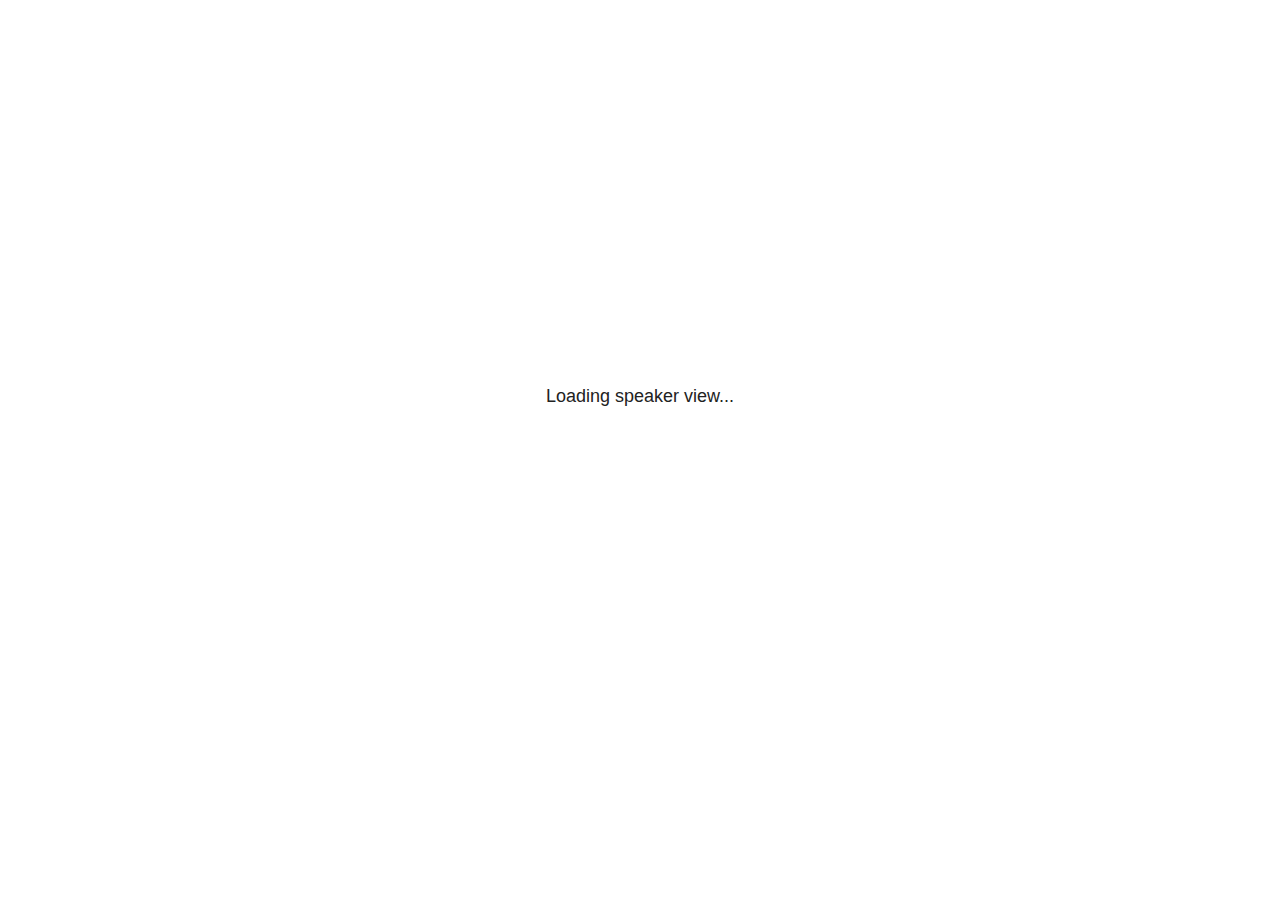
<file: docs/session1/slides/session1_files/libs/revealjs/plugin/notes/speaker-view.html>
<!--
	NOTE: You need to build the notes plugin after making changes to this file.
-->
<html lang="en">
	<head>
		<meta charset="utf-8">

		<title>reveal.js - Speaker View</title>

		<style>
			body {
				font-family: Helvetica;
				font-size: 18px;
			}

			#current-slide,
			#upcoming-slide,
			#speaker-controls {
				padding: 6px;
				box-sizing: border-box;
				-moz-box-sizing: border-box;
			}

			#current-slide iframe,
			#upcoming-slide iframe {
				width: 100%;
				height: 100%;
				border: 1px solid #ddd;
			}

			#current-slide .label,
			#upcoming-slide .label {
				position: absolute;
				top: 10px;
				left: 10px;
				z-index: 2;
			}

			#connection-status {
				position: absolute;
				top: 0;
				left: 0;
				width: 100%;
				height: 100%;
				z-index: 20;
				padding: 30% 20% 20% 20%;
				font-size: 18px;
				color: #222;
				background: #fff;
				text-align: center;
				box-sizing: border-box;
				line-height: 1.4;
			}

			.overlay-element {
				height: 34px;
				line-height: 34px;
				padding: 0 10px;
				text-shadow: none;
				background: rgba( 220, 220, 220, 0.8 );
				color: #222;
				font-size: 14px;
			}

			.overlay-element.interactive:hover {
				background: rgba( 220, 220, 220, 1 );
			}

			#current-slide {
				position: absolute;
				width: 60%;
				height: 100%;
				top: 0;
				left: 0;
				padding-right: 0;
			}

			#upcoming-slide {
				position: absolute;
				width: 40%;
				height: 40%;
				right: 0;
				top: 0;
			}

			/* Speaker controls */
			#speaker-controls {
				position: absolute;
				top: 40%;
				right: 0;
				width: 40%;
				height: 60%;
				overflow: auto;
				font-size: 18px;
			}

				.speaker-controls-time.hidden,
				.speaker-controls-notes.hidden {
					display: none;
				}

				.speaker-controls-time .label,
				.speaker-controls-pace .label,
				.speaker-controls-notes .label {
					text-transform: uppercase;
					font-weight: normal;
					font-size: 0.66em;
					color: #666;
					margin: 0;
				}

				.speaker-controls-time, .speaker-controls-pace {
					border-bottom: 1px solid rgba( 200, 200, 200, 0.5 );
					margin-bottom: 10px;
					padding: 10px 16px;
					padding-bottom: 20px;
					cursor: pointer;
				}

				.speaker-controls-time .reset-button {
					opacity: 0;
					float: right;
					color: #666;
					text-decoration: none;
				}
				.speaker-controls-time:hover .reset-button {
					opacity: 1;
				}

				.speaker-controls-time .timer,
				.speaker-controls-time .clock {
					width: 50%;
				}

				.speaker-controls-time .timer,
				.speaker-controls-time .clock,
				.speaker-controls-time .pacing .hours-value,
				.speaker-controls-time .pacing .minutes-value,
				.speaker-controls-time .pacing .seconds-value {
					font-size: 1.9em;
				}

				.speaker-controls-time .timer {
					float: left;
				}

				.speaker-controls-time .clock {
					float: right;
					text-align: right;
				}

				.speaker-controls-time span.mute {
					opacity: 0.3;
				}

				.speaker-controls-time .pacing-title {
					margin-top: 5px;
				}

				.speaker-controls-time .pacing.ahead {
					color: blue;
				}

				.speaker-controls-time .pacing.on-track {
					color: green;
				}

				.speaker-controls-time .pacing.behind {
					color: red;
				}

				.speaker-controls-notes {
					padding: 10px 16px;
				}

				.speaker-controls-notes .value {
					margin-top: 5px;
					line-height: 1.4;
					font-size: 1.2em;
				}

			/* Layout selector */
			#speaker-layout {
				position: absolute;
				top: 10px;
				right: 10px;
				color: #222;
				z-index: 10;
			}
				#speaker-layout select {
					position: absolute;
					width: 100%;
					height: 100%;
					top: 0;
					left: 0;
					border: 0;
					box-shadow: 0;
					cursor: pointer;
					opacity: 0;

					font-size: 1em;
					background-color: transparent;

					-moz-appearance: none;
					-webkit-appearance: none;
					-webkit-tap-highlight-color: rgba(0, 0, 0, 0);
				}

				#speaker-layout select:focus {
					outline: none;
					box-shadow: none;
				}

			.clear {
				clear: both;
			}

			/* Speaker layout: Wide */
			body[data-speaker-layout="wide"] #current-slide,
			body[data-speaker-layout="wide"] #upcoming-slide {
				width: 50%;
				height: 45%;
				padding: 6px;
			}

			body[data-speaker-layout="wide"] #current-slide {
				top: 0;
				left: 0;
			}

			body[data-speaker-layout="wide"] #upcoming-slide {
				top: 0;
				left: 50%;
			}

			body[data-speaker-layout="wide"] #speaker-controls {
				top: 45%;
				left: 0;
				width: 100%;
				height: 50%;
				font-size: 1.25em;
			}

			/* Speaker layout: Tall */
			body[data-speaker-layout="tall"] #current-slide,
			body[data-speaker-layout="tall"] #upcoming-slide {
				width: 45%;
				height: 50%;
				padding: 6px;
			}

			body[data-speaker-layout="tall"] #current-slide {
				top: 0;
				left: 0;
			}

			body[data-speaker-layout="tall"] #upcoming-slide {
				top: 50%;
				left: 0;
			}

			body[data-speaker-layout="tall"] #speaker-controls {
				padding-top: 40px;
				top: 0;
				left: 45%;
				width: 55%;
				height: 100%;
				font-size: 1.25em;
			}

			/* Speaker layout: Notes only */
			body[data-speaker-layout="notes-only"] #current-slide,
			body[data-speaker-layout="notes-only"] #upcoming-slide {
				display: none;
			}

			body[data-speaker-layout="notes-only"] #speaker-controls {
				padding-top: 40px;
				top: 0;
				left: 0;
				width: 100%;
				height: 100%;
				font-size: 1.25em;
			}

			@media screen and (max-width: 1080px) {
				body[data-speaker-layout="default"] #speaker-controls {
					font-size: 16px;
				}
			}

			@media screen and (max-width: 900px) {
				body[data-speaker-layout="default"] #speaker-controls {
					font-size: 14px;
				}
			}

			@media screen and (max-width: 800px) {
				body[data-speaker-layout="default"] #speaker-controls {
					font-size: 12px;
				}
			}

		</style>
	</head>

	<body>

		<div id="connection-status">Loading speaker view...</div>

		<div id="current-slide"></div>
		<div id="upcoming-slide"><span class="overlay-element label">Upcoming</span></div>
		<div id="speaker-controls">
			<div class="speaker-controls-time">
				<h4 class="label">Time <span class="reset-button">Click to Reset</span></h4>
				<div class="clock">
					<span class="clock-value">0:00 AM</span>
				</div>
				<div class="timer">
					<span class="hours-value">00</span><span class="minutes-value">:00</span><span class="seconds-value">:00</span>
				</div>
				<div class="clear"></div>

				<h4 class="label pacing-title" style="display: none">Pacing – Time to finish current slide</h4>
				<div class="pacing" style="display: none">
					<span class="hours-value">00</span><span class="minutes-value">:00</span><span class="seconds-value">:00</span>
				</div>
			</div>

			<div class="speaker-controls-notes hidden">
				<h4 class="label">Notes</h4>
				<div class="value"></div>
			</div>
		</div>
		<div id="speaker-layout" class="overlay-element interactive">
			<span class="speaker-layout-label"></span>
			<select class="speaker-layout-dropdown"></select>
		</div>

		<script>

			(function() {

				var notes,
					notesValue,
					currentState,
					currentSlide,
					upcomingSlide,
					layoutLabel,
					layoutDropdown,
					pendingCalls = {},
					lastRevealApiCallId = 0,
					connected = false,
					whitelistedWindows = [window.opener];

				var SPEAKER_LAYOUTS = {
					'default': 'Default',
					'wide': 'Wide',
					'tall': 'Tall',
					'notes-only': 'Notes only'
				};

				setupLayout();

				var connectionStatus = document.querySelector( '#connection-status' );
				var connectionTimeout = setTimeout( function() {
					connectionStatus.innerHTML = 'Error connecting to main window.<br>Please try closing and reopening the speaker view.';
				}, 5000 );
;
				window.addEventListener( 'message', function( event ) {

					// Validate the origin of this message to prevent XSS
					if( window.location.origin !== event.origin && whitelistedWindows.indexOf( event.source ) === -1 ) {
						return;
					}

					clearTimeout( connectionTimeout );
					connectionStatus.style.display = 'none';

					var data = JSON.parse( event.data );

					// The overview mode is only useful to the reveal.js instance
					// where navigation occurs so we don't sync it
					if( data.state ) delete data.state.overview;

					// Messages sent by the notes plugin inside of the main window
					if( data && data.namespace === 'reveal-notes' ) {
						if( data.type === 'connect' ) {
							handleConnectMessage( data );
						}
						else if( data.type === 'state' ) {
							handleStateMessage( data );
						}
						else if( data.type === 'return' ) {
							pendingCalls[data.callId](data.result);
							delete pendingCalls[data.callId];
						}
					}
					// Messages sent by the reveal.js inside of the current slide preview
					else if( data && data.namespace === 'reveal' ) {
						if( /ready/.test( data.eventName ) ) {
							// Send a message back to notify that the handshake is complete
							window.opener.postMessage( JSON.stringify({ namespace: 'reveal-notes', type: 'connected'} ), '*' );
						}
						else if( /slidechanged|fragmentshown|fragmenthidden|paused|resumed/.test( data.eventName ) && currentState !== JSON.stringify( data.state ) ) {

							dispatchStateToMainWindow( data.state );

						}
					}

				} );

				/**
				 * Updates the presentation in the main window to match the state
				 * of the presentation in the notes window.
				 */
				const dispatchStateToMainWindow = debounce(( state ) => {
					window.opener.postMessage( JSON.stringify({ method: 'setState', args: [ state ]} ), '*' );
				}, 500);

				/**
				 * Asynchronously calls the Reveal.js API of the main frame.
				 */
				function callRevealApi( methodName, methodArguments, callback ) {

					var callId = ++lastRevealApiCallId;
					pendingCalls[callId] = callback;
					window.opener.postMessage( JSON.stringify( {
						namespace: 'reveal-notes',
						type: 'call',
						callId: callId,
						methodName: methodName,
						arguments: methodArguments
					} ), '*' );

				}

				/**
				 * Called when the main window is trying to establish a
				 * connection.
				 */
				function handleConnectMessage( data ) {

					if( connected === false ) {
						connected = true;

						setupIframes( data );
						setupKeyboard();
						setupNotes();
						setupTimer();
						setupHeartbeat();
					}

				}

				/**
				 * Called when the main window sends an updated state.
				 */
				function handleStateMessage( data ) {

					// Store the most recently set state to avoid circular loops
					// applying the same state
					currentState = JSON.stringify( data.state );

					// No need for updating the notes in case of fragment changes
					if ( data.notes ) {
						notes.classList.remove( 'hidden' );
						notesValue.style.whiteSpace = data.whitespace;
						if( data.markdown ) {
							notesValue.innerHTML = marked( data.notes );
						}
						else {
							notesValue.innerHTML = data.notes;
						}
					}
					else {
						notes.classList.add( 'hidden' );
					}

					// Update the note slides
					currentSlide.contentWindow.postMessage( JSON.stringify({ method: 'setState', args: [ data.state ] }), '*' );
					upcomingSlide.contentWindow.postMessage( JSON.stringify({ method: 'setState', args: [ data.state ] }), '*' );
					upcomingSlide.contentWindow.postMessage( JSON.stringify({ method: 'next' }), '*' );

				}

				// Limit to max one state update per X ms
				handleStateMessage = debounce( handleStateMessage, 200 );

				/**
				 * Forward keyboard events to the current slide window.
				 * This enables keyboard events to work even if focus
				 * isn't set on the current slide iframe.
				 *
				 * Block F5 default handling, it reloads and disconnects
				 * the speaker notes window.
				 */
				function setupKeyboard() {

					document.addEventListener( 'keydown', function( event ) {
						if( event.keyCode === 116 || ( event.metaKey && event.keyCode === 82 ) ) {
							event.preventDefault();
							return false;
						}
						currentSlide.contentWindow.postMessage( JSON.stringify({ method: 'triggerKey', args: [ event.keyCode ] }), '*' );
					} );

				}

				/**
				 * Creates the preview iframes.
				 */
				function setupIframes( data ) {

					var params = [
						'receiver',
						'progress=false',
						'history=false',
						'transition=none',
						'autoSlide=0',
						'backgroundTransition=none'
					].join( '&' );

					var urlSeparator = /\?/.test(data.url) ? '&' : '?';
					var hash = '#/' + data.state.indexh + '/' + data.state.indexv;
					var currentURL = data.url + urlSeparator + params + '&postMessageEvents=true' + hash;
					var upcomingURL = data.url + urlSeparator + params + '&controls=false' + hash;

					currentSlide = document.createElement( 'iframe' );
					currentSlide.setAttribute( 'width', 1280 );
					currentSlide.setAttribute( 'height', 1024 );
					currentSlide.setAttribute( 'src', currentURL );
					document.querySelector( '#current-slide' ).appendChild( currentSlide );

					upcomingSlide = document.createElement( 'iframe' );
					upcomingSlide.setAttribute( 'width', 640 );
					upcomingSlide.setAttribute( 'height', 512 );
					upcomingSlide.setAttribute( 'src', upcomingURL );
					document.querySelector( '#upcoming-slide' ).appendChild( upcomingSlide );

					whitelistedWindows.push( currentSlide.contentWindow, upcomingSlide.contentWindow );

				}

				/**
				 * Setup the notes UI.
				 */
				function setupNotes() {

					notes = document.querySelector( '.speaker-controls-notes' );
					notesValue = document.querySelector( '.speaker-controls-notes .value' );

				}

				/**
				 * We send out a heartbeat at all times to ensure we can
				 * reconnect with the main presentation window after reloads.
				 */
				function setupHeartbeat() {

					setInterval( () => {
						window.opener.postMessage( JSON.stringify({ namespace: 'reveal-notes', type: 'heartbeat'} ), '*' );
					}, 1000 );

				}

				function getTimings( callback ) {

					callRevealApi( 'getSlidesAttributes', [], function ( slideAttributes ) {
						callRevealApi( 'getConfig', [], function ( config ) {
							var totalTime = config.totalTime;
							var minTimePerSlide = config.minimumTimePerSlide || 0;
							var defaultTiming = config.defaultTiming;
							if ((defaultTiming == null) && (totalTime == null)) {
								callback(null);
								return;
							}
							// Setting totalTime overrides defaultTiming
							if (totalTime) {
								defaultTiming = 0;
							}
							var timings = [];
							for ( var i in slideAttributes ) {
								var slide = slideAttributes[ i ];
								var timing = defaultTiming;
								if( slide.hasOwnProperty( 'data-timing' )) {
									var t = slide[ 'data-timing' ];
									timing = parseInt(t);
									if( isNaN(timing) ) {
										console.warn("Could not parse timing '" + t + "' of slide " + i + "; using default of " + defaultTiming);
										timing = defaultTiming;
									}
								}
								timings.push(timing);
							}
							if ( totalTime ) {
								// After we've allocated time to individual slides, we summarize it and
								// subtract it from the total time
								var remainingTime = totalTime - timings.reduce( function(a, b) { return a + b; }, 0 );
								// The remaining time is divided by the number of slides that have 0 seconds
								// allocated at the moment, giving the average time-per-slide on the remaining slides
								var remainingSlides = (timings.filter( function(x) { return x == 0 }) ).length
								var timePerSlide = Math.round( remainingTime / remainingSlides, 0 )
								// And now we replace every zero-value timing with that average
								timings = timings.map( function(x) { return (x==0 ? timePerSlide : x) } );
							}
							var slidesUnderMinimum = timings.filter( function(x) { return (x < minTimePerSlide) } ).length
							if ( slidesUnderMinimum ) {
								message = "The pacing time for " + slidesUnderMinimum + " slide(s) is under the configured minimum of " + minTimePerSlide + " seconds. Check the data-timing attribute on individual slides, or consider increasing the totalTime or minimumTimePerSlide configuration options (or removing some slides).";
								alert(message);
							}
							callback( timings );
						} );
					} );

				}

				/**
				 * Return the number of seconds allocated for presenting
				 * all slides up to and including this one.
				 */
				function getTimeAllocated( timings, callback ) {

					callRevealApi( 'getSlidePastCount', [], function ( currentSlide ) {
						var allocated = 0;
						for (var i in timings.slice(0, currentSlide + 1)) {
							allocated += timings[i];
						}
						callback( allocated );
					} );

				}

				/**
				 * Create the timer and clock and start updating them
				 * at an interval.
				 */
				function setupTimer() {

					var start = new Date(),
					timeEl = document.querySelector( '.speaker-controls-time' ),
					clockEl = timeEl.querySelector( '.clock-value' ),
					hoursEl = timeEl.querySelector( '.hours-value' ),
					minutesEl = timeEl.querySelector( '.minutes-value' ),
					secondsEl = timeEl.querySelector( '.seconds-value' ),
					pacingTitleEl = timeEl.querySelector( '.pacing-title' ),
					pacingEl = timeEl.querySelector( '.pacing' ),
					pacingHoursEl = pacingEl.querySelector( '.hours-value' ),
					pacingMinutesEl = pacingEl.querySelector( '.minutes-value' ),
					pacingSecondsEl = pacingEl.querySelector( '.seconds-value' );

					var timings = null;
					getTimings( function ( _timings ) {

						timings = _timings;
						if (_timings !== null) {
							pacingTitleEl.style.removeProperty('display');
							pacingEl.style.removeProperty('display');
						}

						// Update once directly
						_updateTimer();

						// Then update every second
						setInterval( _updateTimer, 1000 );

					} );


					function _resetTimer() {

						if (timings == null) {
							start = new Date();
							_updateTimer();
						}
						else {
							// Reset timer to beginning of current slide
							getTimeAllocated( timings, function ( slideEndTimingSeconds ) {
								var slideEndTiming = slideEndTimingSeconds * 1000;
								callRevealApi( 'getSlidePastCount', [], function ( currentSlide ) {
									var currentSlideTiming = timings[currentSlide] * 1000;
									var previousSlidesTiming = slideEndTiming - currentSlideTiming;
									var now = new Date();
									start = new Date(now.getTime() - previousSlidesTiming);
									_updateTimer();
								} );
							} );
						}

					}

					timeEl.addEventListener( 'click', function() {
						_resetTimer();
						return false;
					} );

					function _displayTime( hrEl, minEl, secEl, time) {

						var sign = Math.sign(time) == -1 ? "-" : "";
						time = Math.abs(Math.round(time / 1000));
						var seconds = time % 60;
						var minutes = Math.floor( time / 60 ) % 60 ;
						var hours = Math.floor( time / ( 60 * 60 )) ;
						hrEl.innerHTML = sign + zeroPadInteger( hours );
						if (hours == 0) {
							hrEl.classList.add( 'mute' );
						}
						else {
							hrEl.classList.remove( 'mute' );
						}
						minEl.innerHTML = ':' + zeroPadInteger( minutes );
						if (hours == 0 && minutes == 0) {
							minEl.classList.add( 'mute' );
						}
						else {
							minEl.classList.remove( 'mute' );
						}
						secEl.innerHTML = ':' + zeroPadInteger( seconds );
					}

					function _updateTimer() {

						var diff, hours, minutes, seconds,
						now = new Date();

						diff = now.getTime() - start.getTime();

						clockEl.innerHTML = now.toLocaleTimeString( 'en-US', { hour12: true, hour: '2-digit', minute:'2-digit' } );
						_displayTime( hoursEl, minutesEl, secondsEl, diff );
						if (timings !== null) {
							_updatePacing(diff);
						}

					}

					function _updatePacing(diff) {

						getTimeAllocated( timings, function ( slideEndTimingSeconds ) {
							var slideEndTiming = slideEndTimingSeconds * 1000;

							callRevealApi( 'getSlidePastCount', [], function ( currentSlide ) {
								var currentSlideTiming = timings[currentSlide] * 1000;
								var timeLeftCurrentSlide = slideEndTiming - diff;
								if (timeLeftCurrentSlide < 0) {
									pacingEl.className = 'pacing behind';
								}
								else if (timeLeftCurrentSlide < currentSlideTiming) {
									pacingEl.className = 'pacing on-track';
								}
								else {
									pacingEl.className = 'pacing ahead';
								}
								_displayTime( pacingHoursEl, pacingMinutesEl, pacingSecondsEl, timeLeftCurrentSlide );
							} );
						} );
					}

				}

				/**
				 * Sets up the speaker view layout and layout selector.
				 */
				function setupLayout() {

					layoutDropdown = document.querySelector( '.speaker-layout-dropdown' );
					layoutLabel = document.querySelector( '.speaker-layout-label' );

					// Render the list of available layouts
					for( var id in SPEAKER_LAYOUTS ) {
						var option = document.createElement( 'option' );
						option.setAttribute( 'value', id );
						option.textContent = SPEAKER_LAYOUTS[ id ];
						layoutDropdown.appendChild( option );
					}

					// Monitor the dropdown for changes
					layoutDropdown.addEventListener( 'change', function( event ) {

						setLayout( layoutDropdown.value );

					}, false );

					// Restore any currently persisted layout
					setLayout( getLayout() );

				}

				/**
				 * Sets a new speaker view layout. The layout is persisted
				 * in local storage.
				 */
				function setLayout( value ) {

					var title = SPEAKER_LAYOUTS[ value ];

					layoutLabel.innerHTML = 'Layout' + ( title ? ( ': ' + title ) : '' );
					layoutDropdown.value = value;

					document.body.setAttribute( 'data-speaker-layout', value );

					// Persist locally
					if( supportsLocalStorage() ) {
						window.localStorage.setItem( 'reveal-speaker-layout', value );
					}

				}

				/**
				 * Returns the ID of the most recently set speaker layout
				 * or our default layout if none has been set.
				 */
				function getLayout() {

					if( supportsLocalStorage() ) {
						var layout = window.localStorage.getItem( 'reveal-speaker-layout' );
						if( layout ) {
							return layout;
						}
					}

					// Default to the first record in the layouts hash
					for( var id in SPEAKER_LAYOUTS ) {
						return id;
					}

				}

				function supportsLocalStorage() {

					try {
						localStorage.setItem('test', 'test');
						localStorage.removeItem('test');
						return true;
					}
					catch( e ) {
						return false;
					}

				}

				function zeroPadInteger( num ) {

					var str = '00' + parseInt( num );
					return str.substring( str.length - 2 );

				}

				/**
				 * Limits the frequency at which a function can be called.
				 */
				function debounce( fn, ms ) {

					var lastTime = 0,
						timeout;

					return function() {

						var args = arguments;
						var context = this;

						clearTimeout( timeout );

						var timeSinceLastCall = Date.now() - lastTime;
						if( timeSinceLastCall > ms ) {
							fn.apply( context, args );
							lastTime = Date.now();
						}
						else {
							timeout = setTimeout( function() {
								fn.apply( context, args );
								lastTime = Date.now();
							}, ms - timeSinceLastCall );
						}

					}

				}

			})();

		</script>
	</body>
</html>
</file>
